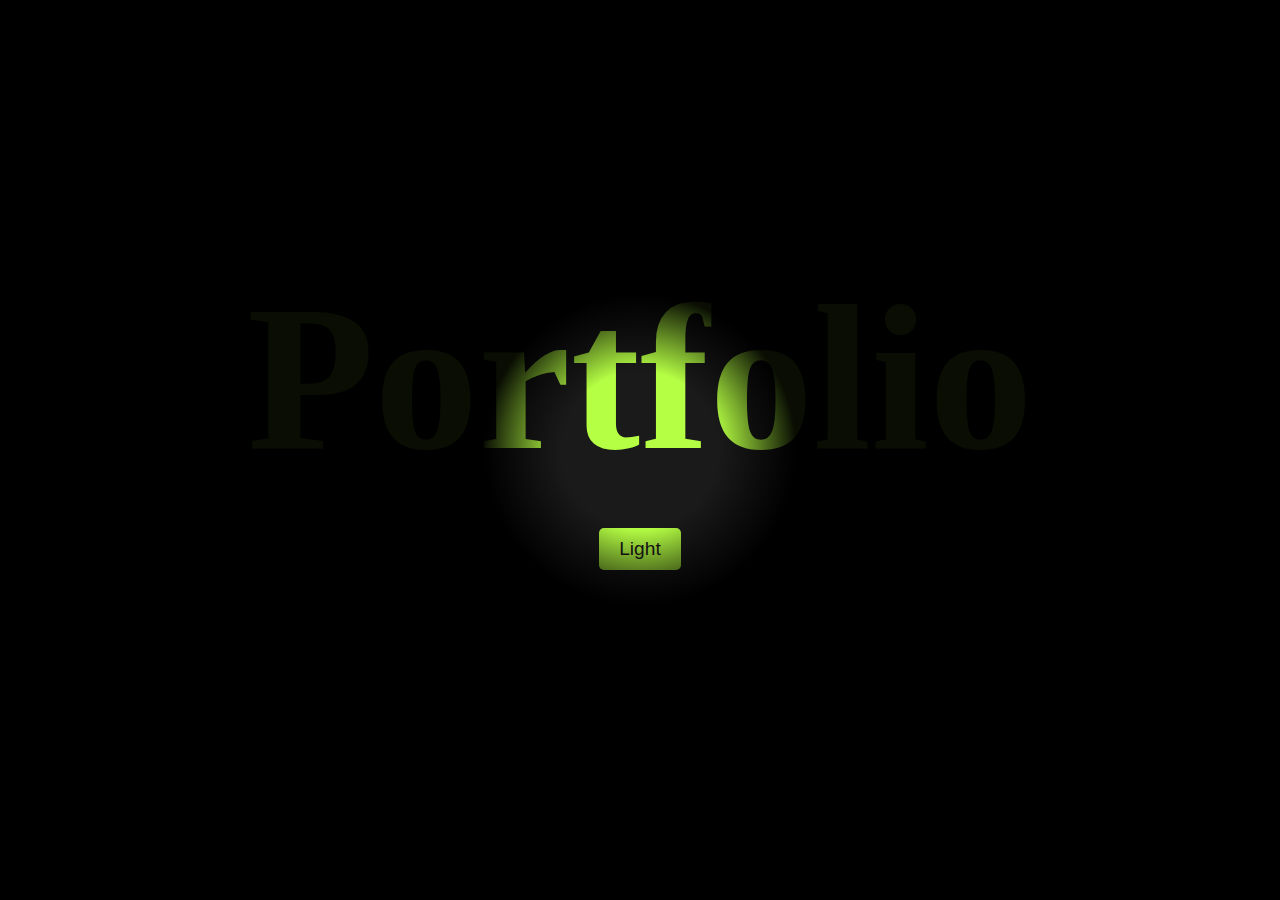
<file: index.html>
<!DOCTYPE html>
<html lang="en">
<head>
    <meta charset="UTF-8">
    <meta name="viewport" content="width=device-width, initial-scale=1.0">
    <title>Portfolio</title>
    <link rel="stylesheet" href="style.css">
</head>
<body>
    
    <section>
        <img class="car-image" src="Images/Cars/car1.png" alt="Car Image">
        <h2>Portfolio</h2>
        <button id="onLight">Light</button>
        <button id="moveCarBtn">Know About Me</button>
        <div class="light"></div>
    </section>

    <script type="text/javascript">
const pos = document.documentElement;
const light = document.querySelector(".light");
const lightButton = document.getElementById("onLight");
const knowMeButton = document.getElementById("moveCarBtn");

let mouseMoved = false; 

document.addEventListener("DOMContentLoaded", () => {
    const centerX = window.innerWidth / 2;
    const centerY = window.innerHeight / 2;
    
    pos.style.setProperty('--x', centerX + 'px');
    pos.style.setProperty('--y', centerY + 'px');

    light.style.opacity = "1"; 
    light.style.display = "block";
});

// Start tracking mouse movement only after the first movement
pos.addEventListener('mousemove', e => {
    if (!mouseMoved) {
        mouseMoved = true; // First mouse movement detected
    }
    
    pos.style.setProperty('--x', e.clientX + 'px');
    pos.style.setProperty('--y', e.clientY + 'px');
});

// Light Effect Animation
lightButton.addEventListener("click", () => {
    light.style.transition = "opacity 6s ease-out, background-size 6s ease-out";
    light.style.opacity = "0";  
    light.style.backgroundSize = "150% 150%"; 

    lightButton.style.transition = "opacity 1s ease-in-out"; 
    lightButton.style.opacity = "0"; // Fade out light button

    setTimeout(() => {
        lightButton.style.display = "none"; // Hide button after fade-out
        knowMeButton.classList.add("show"); // Smoothly show "Know About Me" button
    }, 1000); // Ensure smooth transition
});

// Car Animation
const car = document.querySelector(".car-image");

knowMeButton.addEventListener("click", () => {
    car.style.transition = "left 2s ease-in-out";
    car.style.left = "110%";  // Move car from left to right
    setTimeout(() => {
        window.location.href = "CarSelection/index.html"; // Navigate after animation
    }, 2000);
});

    </script>
</body>
</html>
</file>
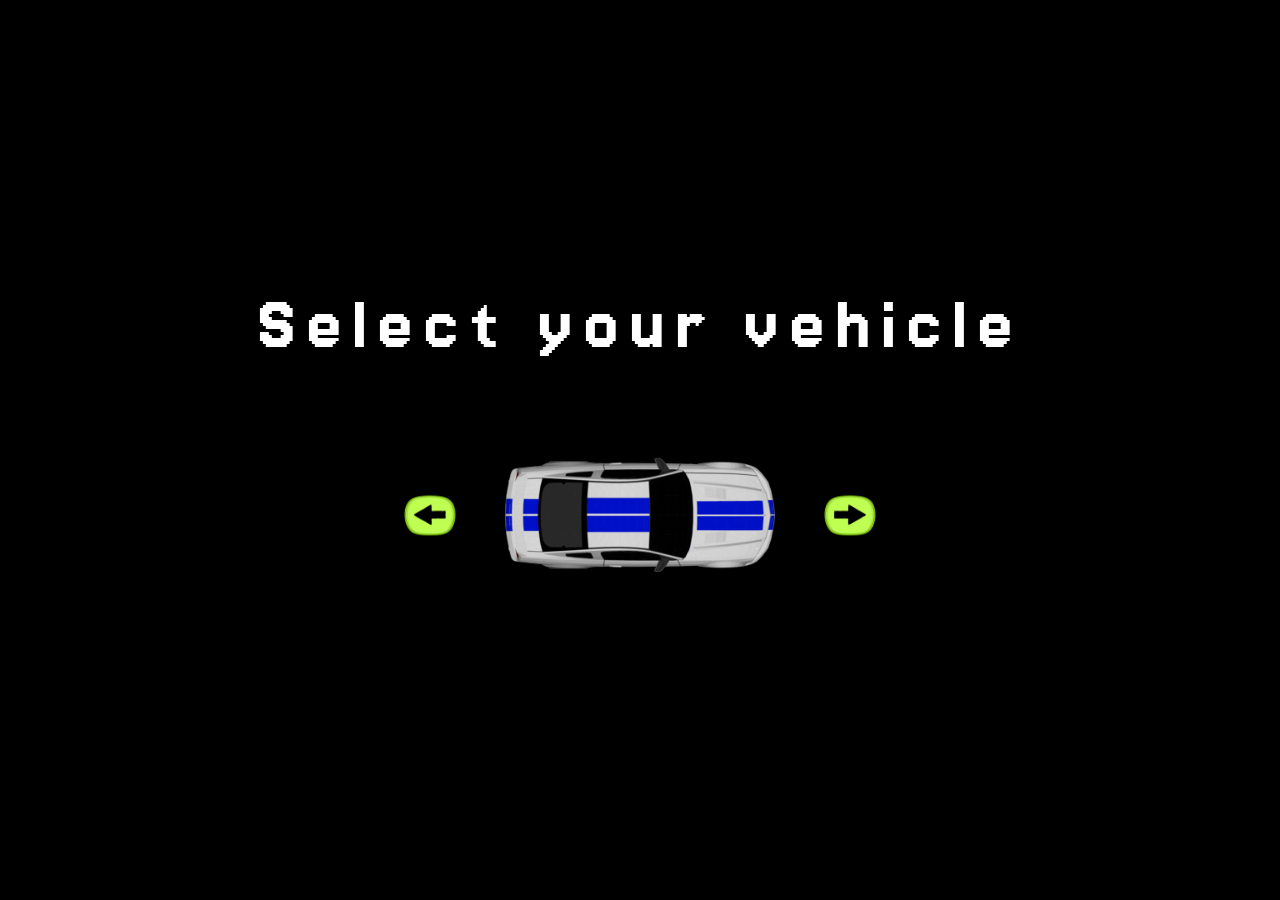
<file: CarSelection/index.html>
<html lang="en">
<head>
    <link rel="preconnect" href="https://fonts.googleapis.com">
    <link rel="preconnect" href="https://fonts.gstatic.com" crossorigin>
    <link href="https://fonts.googleapis.com/css2?family=Jersey+10&family=Jersey+15&family=Lexend+Giga:wght@100..900&family=Poppins:ital,wght@0,100;0,200;0,300;0,400;0,500;0,600;0,700;0,800;0,900;1,100;1,200;1,300;1,400;1,500;1,600;1,700;1,800;1,900&family=Questrial&family=Roboto+Slab:wght@100..900&display=swap" rel="stylesheet">
    <meta charset="UTF-8">
    <meta name="viewport" content="width=device-width, initial-scale=1.0">
    <link rel="stylesheet" href="style.css">
</head>
<body>
    <p>Select your vehicle</p>
    <div class="car-container">
        <img class="left-arrow" src="../Images/left-arrow.avif" alt="">
        <a href="../MainPage/index.html"><img class="car" src="../Images/Cars/car1.png" alt=""></a>
        <img class="right-arrow" src="../Images/right-arrow.avif" alt="">
    </div>
    <script src="index.js"></script>
</body>
</html>
</file>
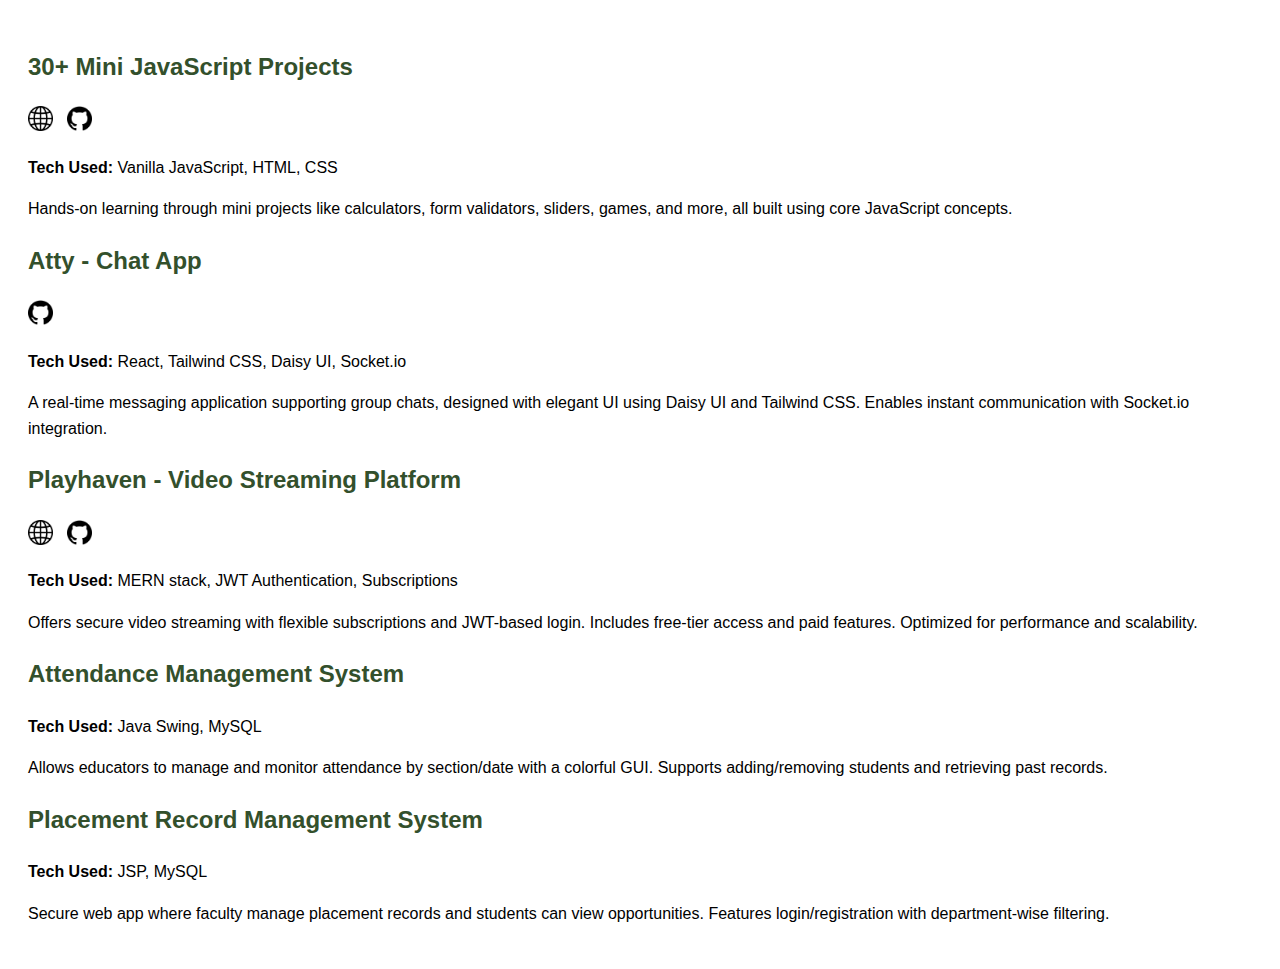
<file: MainPage/projects-content.html>
<!DOCTYPE html>
<html lang="en">
<head>
    <meta charset="UTF-8">
    <meta name="viewport" content="width=device-width, initial-scale=1.0">
    <title>Projects</title>
    <style>
        body {
            font-family: Arial, sans-serif;
            padding: 20px;
            line-height: 1.6;
            background-color: #fff;
            overflow-y: scroll;
            scrollbar-width: none;
            cursor: url('/Images/transmission.png') 16 16, auto; /* Custom cursor */
        }

        a {
            cursor: url('/Images/transmission.png') 16 16, auto;
            text-decoration: none;
        }

        h2 {
            color: rgb(51, 80, 44);
        }

        p {
            margin-bottom: 15px;
        }

        .project-live-logo,
        .project-github-logo {
            transition: transform 0.3s ease, filter 0.3s ease;
            cursor: pointer;
        }

        .project-live-logo:hover {
            transform: scale(1.2);
            filter: drop-shadow(0 0 5px #00c3ff);
        }

        .project-github-logo:hover {
            transform: scale(1.2);
            filter: drop-shadow(0 0 5px rgb(103, 5, 249));
        }

        ::-webkit-scrollbar { display: none; }
    </style>
</head>
<body>
    <h2>30+ Mini JavaScript Projects</h2>
    <a href="https://ajaypeter582.github.io/Mini-Javascript-Projects/" target="_blank"><img class="project-live-logo" src="../Images/live_preview.png" style="width:25px;"></a>
    <a href="https://github.com/AjayPeter582/Mini-Javascript-Projects" target="_blank"><img class="project-github-logo" src="../Images/github_projects.png" style="width:25px; margin-left:10px;"></a>
    <p><strong>Tech Used:</strong> Vanilla JavaScript, HTML, CSS</p>
    <p>Hands-on learning through mini projects like calculators, form validators, sliders, games, and more, all built using core JavaScript concepts.</p>

    <h2>Atty - Chat App</h2>
    <a href="https://github.com/AjayPeter582/Atty-theChatApp" target="_blank"><img class="project-github-logo" src="../Images/github_projects.png" style="width:25px;"></a>
    <p><strong>Tech Used:</strong> React, Tailwind CSS, Daisy UI, Socket.io</p>
    <p>A real-time messaging application supporting group chats, designed with elegant UI using Daisy UI and Tailwind CSS. Enables instant communication with Socket.io integration.</p>

    <h2>Playhaven - Video Streaming Platform</h2>
    <a href="https://ajaypeter582.github.io/Mini-Javascript-Projects/" target="_blank"><img class="project-live-logo" src="../Images/live_preview.png" style="width:25px;"></a>
    <a href="https://github.com/AjayPeter582/Mini-Javascript-Projects" target="_blank"><img class="project-github-logo" src="../Images/github_projects.png" style="width:25px; margin-left:10px;"></a>
    <p><strong>Tech Used:</strong> MERN stack, JWT Authentication, Subscriptions</p>
    <p>Offers secure video streaming with flexible subscriptions and JWT-based login. Includes free-tier access and paid features. Optimized for performance and scalability.</p>

    <h2>Attendance Management System</h2>
    <p><strong>Tech Used:</strong> Java Swing, MySQL</p>
    <p>Allows educators to manage and monitor attendance by section/date with a colorful GUI. Supports adding/removing students and retrieving past records.</p>

    <h2>Placement Record Management System</h2>
    <p><strong>Tech Used:</strong> JSP, MySQL</p>
    <p>Secure web app where faculty manage placement records and students can view opportunities. Features login/registration with department-wise filtering.</p>

    <script>
        const body = document.querySelector('body');

        document.addEventListener('click', () => {
            body.style.cursor = "url('../Images/gear-shift.png') 16 16, auto";

            // Restore cursor after 100ms
            setTimeout(() => {
                body.style.cursor = "url('../Images/transmission.png') 16 16, auto";
            }, 100);
        });
    </script>
</body>
</html>
</file>
<file: style.css>
/* Global Styles */
* {
    margin: 0;
    padding: 0;
    box-sizing: border-box;
}

section {
    position: relative;
    min-height: 100vh;
    background: #000;
    display: flex;
    justify-content: center;
    align-items: center;
    flex-direction: column;
    overflow: hidden;
}

section h2 {
    color: #ADFF2F;
    font-size: 13em;
    cursor: default;
    margin-bottom: 20px;
}

/* Light Effect */
/* Light Effect */
.light {
    position: absolute;
    top: 0;
    left: 0;
    width: 100%;
    height: 100%;
    pointer-events: none;
    background: radial-gradient(circle at var(--x) var(--y), rgba(255, 255, 255, 0.1) 10%, rgba(0, 0, 0, 0.95) 20%);
    background-size: 100% 100%;
    transition: opacity 2s ease-in-out, background-size 2s ease-in-out;
}


/* Hide "Know About Me" initially */
#moveCarBtn {
    opacity: 0;
    transition: opacity 1s ease-in-out;
}

/* Show the button smoothly */
#moveCarBtn.show {
    opacity: 1;
}

/* Car Image */
.car-image {
    position: absolute;
    width: 200px;
    left: -20%; /* Start from the left */
    top: 45%;
    transform: translateY(-50%);
}

/* Button Styles */
button {
    background: #ADFF2F;
    border: none;
    padding: 10px 20px;
    font-size: 1.2em;
    margin: 10px;
    cursor: pointer;
    border-radius: 5px;
    transition: 0.3s;
}

button:hover {
    background: #90EE90;
}
</file>
<file: CarSelection/style.css>
body {
    height: 100vh;
    background-color: black;
    color: white;
    font-family: "Jersey 15", serif;
    display: flex;
    justify-content: center;
    align-items: center;
    flex-direction: column;
    margin: 0;
}

p {
    margin: 0;
    font-size: 5em;
    letter-spacing: 10px;
    margin-bottom: 50px;
}

.car-container {
    display: flex;
    justify-content: center;
    align-items: center;
    width: 700px;
    height: 200px;
    overflow: hidden;
}

.car {
    width: 300px;
}

.left-arrow, .right-arrow {
    width: 80px;
    cursor: pointer;
    padding: 20px;
    z-index: 10;
}

.left-arrow:hover, .right-arrow:hover {
    transform: scale(1.1);
}

.left-arrow:active, .right-arrow:active {
    transform: scale(1.2);
}
</file>
